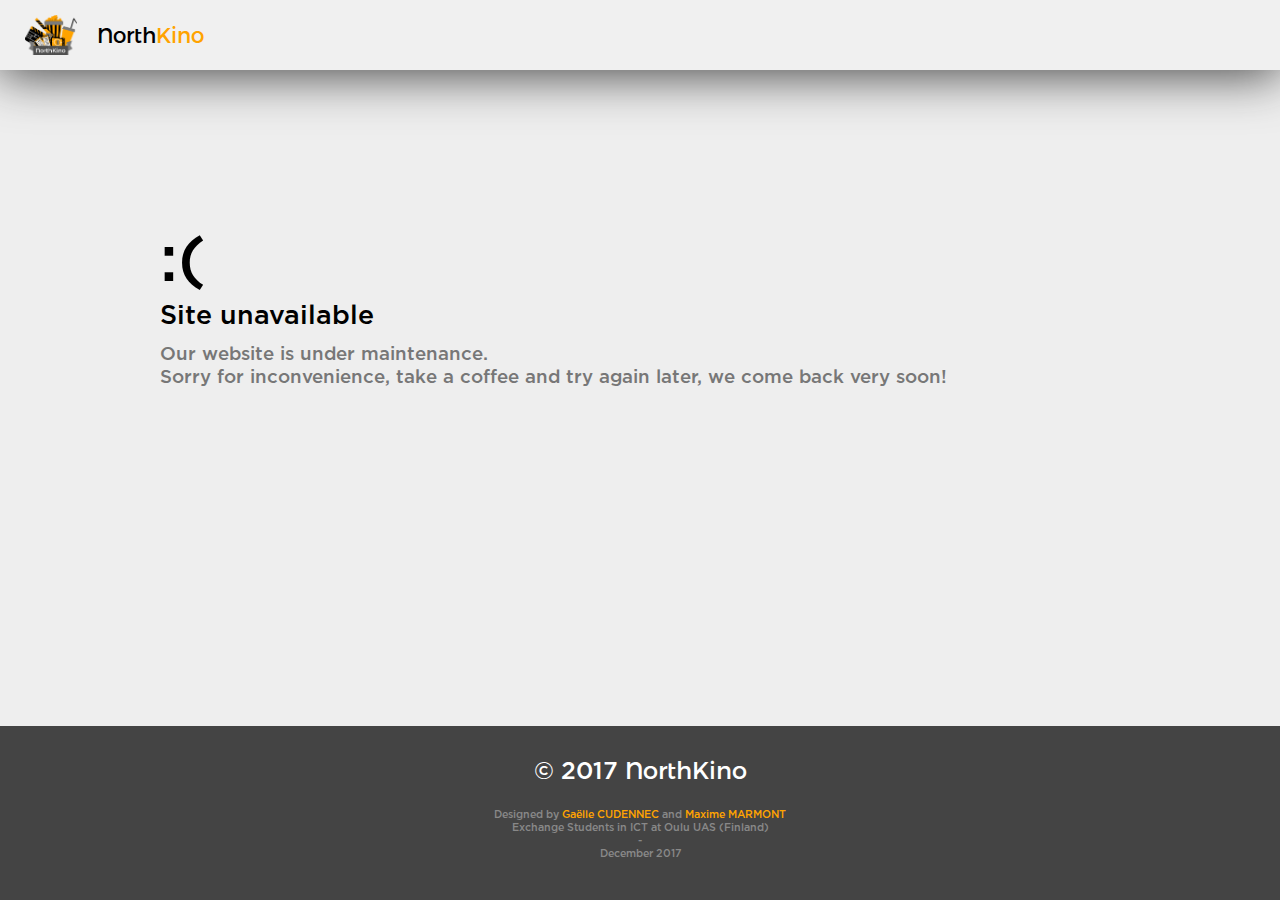
<file: maintenance.html>
<!doctype html>
<html>
	
<head>
	<meta charset="UTF-8">
	<title>NorthKino</title>
    
    <link rel="apple-touch-icon" sizes="180x180" href="apple-touch-icon.png">
    <link rel="icon" type="image/png" sizes="32x32" href="favicon-32x32.png">
    <link rel="icon" type="image/png" sizes="192x192" href="android-chrome-192x192.png">
    <link rel="icon" type="image/png" sizes="16x16" href="favicon-16x16.png">
    <link rel="manifest" href="manifest.json">
    <link rel="mask-icon" href="safari-pinned-tab.svg" color="#ffa300">
    <link rel="shortcut icon" href="favicon.ico">
    <meta name="apple-mobile-web-app-title" content="NorthKino">
    <meta name="application-name" content="NorthKino">
    <meta name="msapplication-config" content="browserconfig.xml">
    <meta name="theme-color" content="#ffa300">
    
    <link rel="stylesheet" href="https://fonts.googleapis.com/icon?family=Material+Icons">
	
	<link rel="stylesheet" href="mainstyle.css">
    <link rel="stylesheet" href="/errors/error.css">
    
	<style>
        
        /* INSERT CUSTOM STYLE HERE */
        
	</style>
</head>

<body>

	<div class="navbar" id="myNavbar">
        <a class="top-left" href="/" >
            <img class="logotop" src="logo/logo_regular.png" alt="NorthKino logo">
            <span class="logotext"><span style="color: #000000">North</span><span style="color: #ffa300">Kino</span></span>
        </a>
	</div>
    
    <div class="contents">
        
        <!-- INSERT CONTENTS HERE -->
        
        <div class="messagebox">
            <div class="image">
                :(
            </div>
            <div class="textarea">
                <div class="title">
                    Site unavailable
                </div>
                <div class="message">
                    Our website is under maintenance.<br>Sorry for inconvenience, take a coffee and try again later, we come back very soon!
                </div>
            </div>
        </div>
        
    </div>
        
    <div class="footer" style="position: fixed; bottom: 0; left: 0; width: 100%">
        <div class="top">
            © 2017 <span style="font-family: 'Montserrat Alternates Regular'">NorthKino</span>
        </div>
        <div class="content">
            Designed by <span style="color: #ffa300">Gaëlle CUDENNEC</span> and <span style="color: #ffa300">Maxime MARMONT</span>
            <br>Exchange Students in ICT at Oulu UAS (Finland)
            <br>-
            <br>December 2017
        </div>
    </div>
    
</body>
	
</html>
</file>
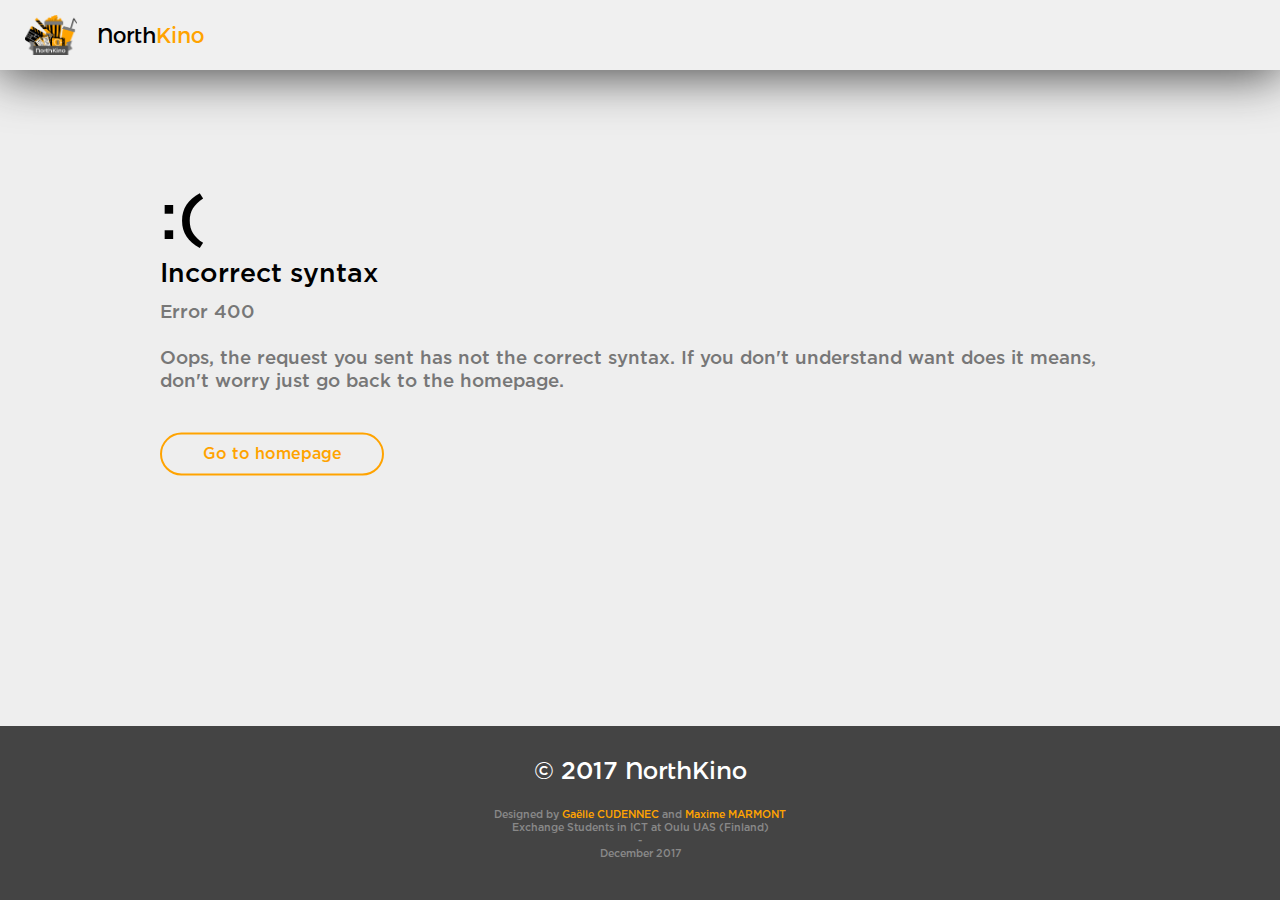
<file: errors/error_400.html>
<!doctype html>
<html>
	
<head>
	<meta charset="UTF-8">
	<title>NorthKino</title>
    
    <link rel="apple-touch-icon" sizes="180x180" href="apple-touch-icon.png">
    <link rel="icon" type="image/png" sizes="32x32" href="favicon-32x32.png">
    <link rel="icon" type="image/png" sizes="192x192" href="android-chrome-192x192.png">
    <link rel="icon" type="image/png" sizes="16x16" href="favicon-16x16.png">
    <link rel="manifest" href="manifest.json">
    <link rel="mask-icon" href="safari-pinned-tab.svg" color="#ffa300">
    <link rel="shortcut icon" href="favicon.ico">
    <meta name="apple-mobile-web-app-title" content="NorthKino">
    <meta name="application-name" content="NorthKino">
    <meta name="msapplication-config" content="browserconfig.xml">
    <meta name="theme-color" content="#ffa300">
    
    <link rel="stylesheet" href="https://fonts.googleapis.com/icon?family=Material+Icons">
	
	<link rel="stylesheet" href="../mainstyle.css">
    <link rel="stylesheet" href="/errors/error.css">
    
	<style>
        
        /* INSERT CUSTOM STYLE HERE */
        
	</style>
</head>

<body>

	<div class="navbar" id="myNavbar">
        <a class="top-left" href="/" >
            <img class="logotop" src="../logo/logo_regular.png" alt="NorthKino logo">
            <span class="logotext"><span style="color: #000000">North</span><span style="color: #ffa300">Kino</span></span>
        </a>
	</div>
    
    <div class="contents">
        
        <!-- INSERT CONTENTS HERE -->
        
        <div class="messagebox">
            <div class="image">
                :(
            </div>
            <div class="textarea">
                <div class="title">
                    Incorrect syntax
                </div>
                <div class="message">
                    Error 400<br><br>
                    Oops, the request you sent has not the correct syntax. If you don't understand want does it means, don't worry just go back to the homepage.
                </div>
                <div class="button" onclick="location.href='../'">
                    Go to homepage
                </div>
            </div>
        </div>
        
    </div>
        
    <div class="footer" style="position: fixed; bottom: 0; left: 0; width: 100%">
        <div class="top">
            © 2017 <span style="font-family: 'Montserrat Alternates Regular'">NorthKino</span>
        </div>
        <div class="content">
            Designed by <span style="color: #ffa300">Gaëlle CUDENNEC</span> and <span style="color: #ffa300">Maxime MARMONT</span>
            <br>Exchange Students in ICT at Oulu UAS (Finland)
            <br>-
            <br>December 2017
        </div>
    </div>
    
</body>
	
</html>
</file>
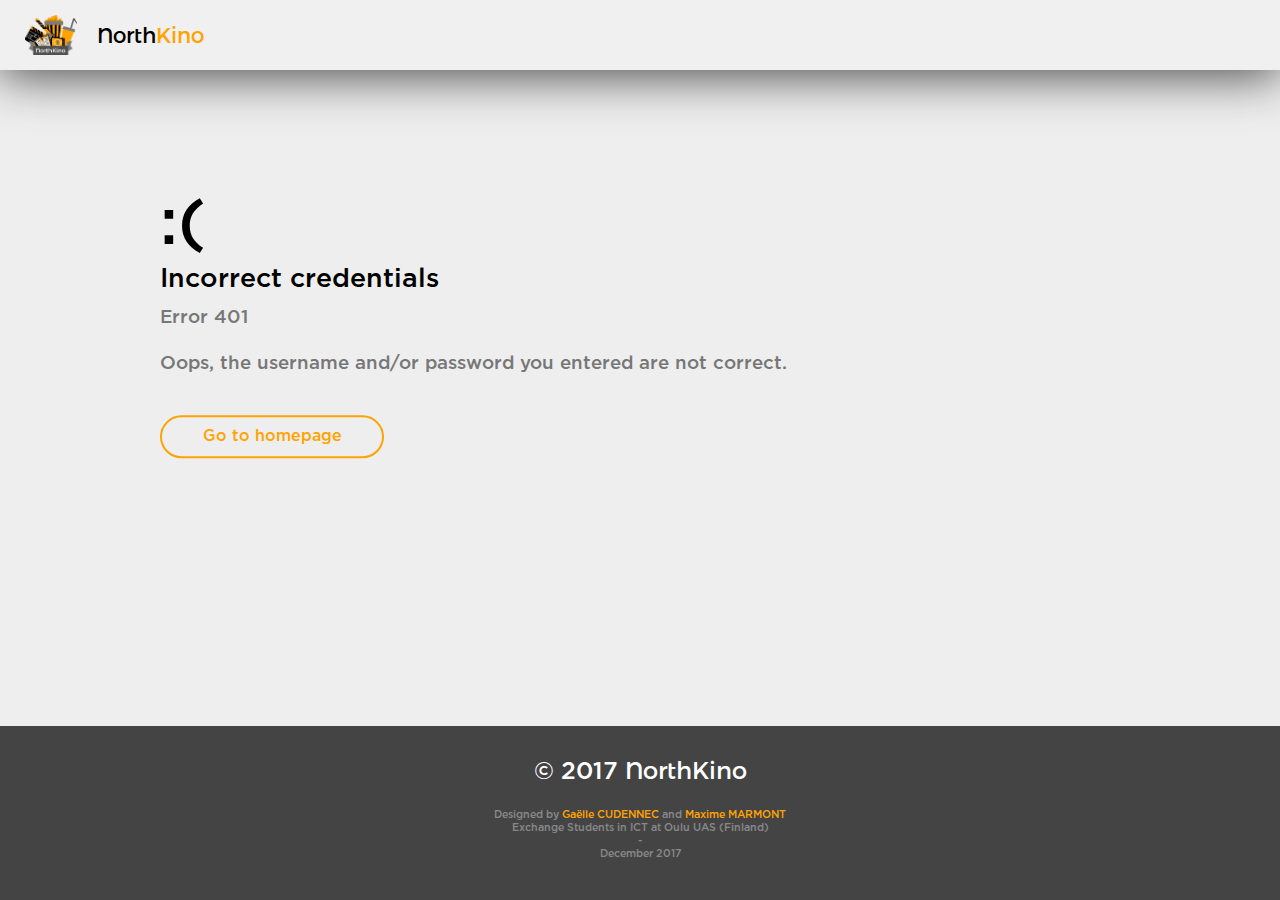
<file: errors/error_401.html>
<!doctype html>
<html>
	
<head>
	<meta charset="UTF-8">
	<title>NorthKino</title>
    
    <link rel="apple-touch-icon" sizes="180x180" href="apple-touch-icon.png">
    <link rel="icon" type="image/png" sizes="32x32" href="favicon-32x32.png">
    <link rel="icon" type="image/png" sizes="192x192" href="android-chrome-192x192.png">
    <link rel="icon" type="image/png" sizes="16x16" href="favicon-16x16.png">
    <link rel="manifest" href="manifest.json">
    <link rel="mask-icon" href="safari-pinned-tab.svg" color="#ffa300">
    <link rel="shortcut icon" href="favicon.ico">
    <meta name="apple-mobile-web-app-title" content="NorthKino">
    <meta name="application-name" content="NorthKino">
    <meta name="msapplication-config" content="browserconfig.xml">
    <meta name="theme-color" content="#ffa300">
    
    <link rel="stylesheet" href="https://fonts.googleapis.com/icon?family=Material+Icons">
	
	<link rel="stylesheet" href="../mainstyle.css">
    <link rel="stylesheet" href="/errors/error.css">
    
	<style>
        
        /* INSERT CUSTOM STYLE HERE */
        
	</style>
</head>

<body>

	<div class="navbar" id="myNavbar">
        <a class="top-left" href="/" >
            <img class="logotop" src="../logo/logo_regular.png" alt="NorthKino logo">
            <span class="logotext"><span style="color: #000000">North</span><span style="color: #ffa300">Kino</span></span>
        </a>
	</div>
    
    <div class="contents">
        
        <!-- INSERT CONTENTS HERE -->
        
        <div class="messagebox">
            <div class="image">
                :(
            </div>
            <div class="textarea">
                <div class="title">
                    Incorrect credentials
                </div>
                <div class="message">
                    Error 401<br><br>
                    Oops, the username and/or password you entered are not correct.
                </div>
                <div class="button" onclick="location.href='../'">
                    Go to homepage
                </div>
            </div>
        </div>
        
    </div>
        
    <div class="footer" style="position: fixed; bottom: 0; left: 0; width: 100%">
        <div class="top">
            © 2017 <span style="font-family: 'Montserrat Alternates Regular'">NorthKino</span>
        </div>
        <div class="content">
            Designed by <span style="color: #ffa300">Gaëlle CUDENNEC</span> and <span style="color: #ffa300">Maxime MARMONT</span>
            <br>Exchange Students in ICT at Oulu UAS (Finland)
            <br>-
            <br>December 2017
        </div>
    </div>
    
</body>
	
</html>
</file>
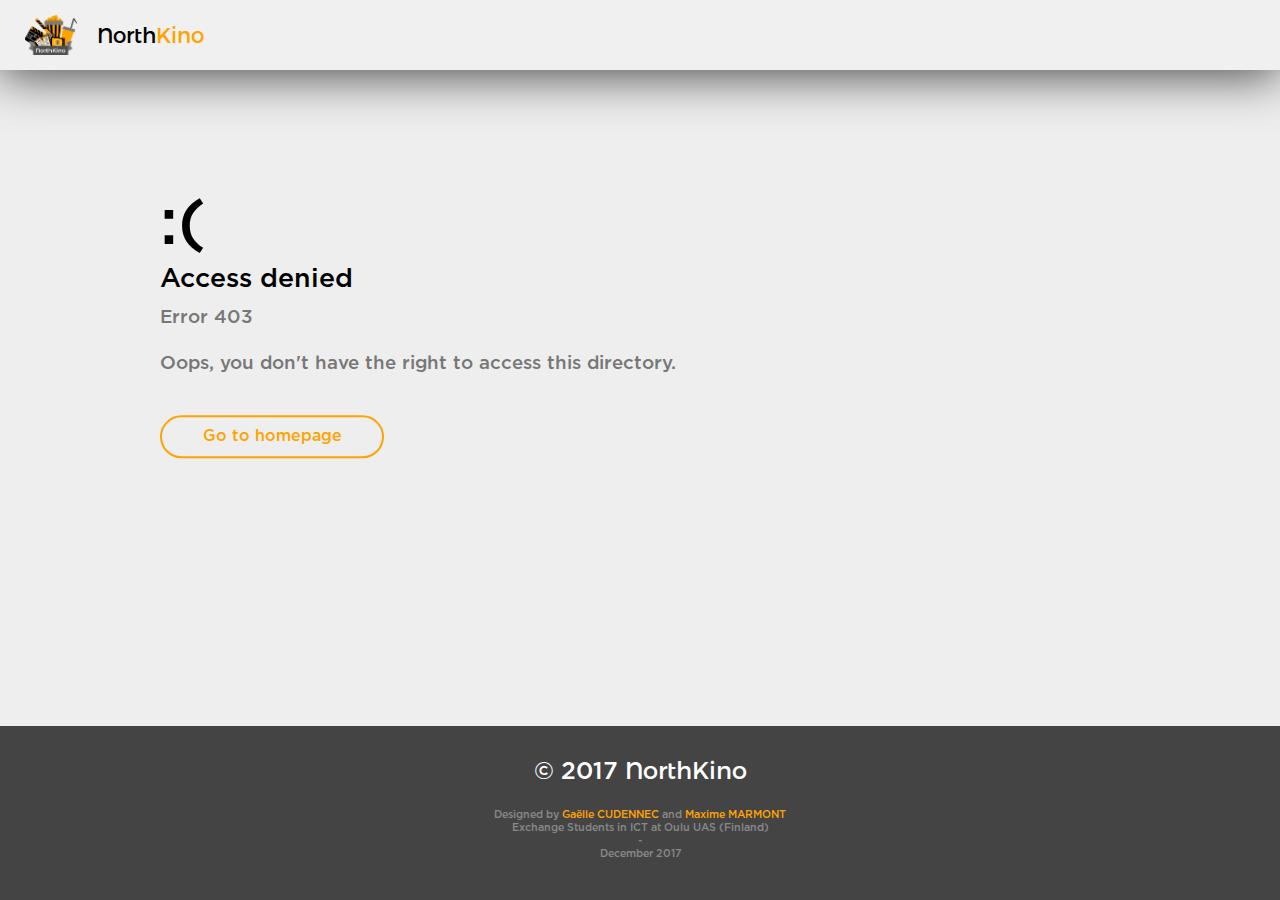
<file: errors/error_403.html>
<!doctype html>
<html>
	
<head>
	<meta charset="UTF-8">
	<title>NorthKino</title>
    
    <link rel="apple-touch-icon" sizes="180x180" href="apple-touch-icon.png">
    <link rel="icon" type="image/png" sizes="32x32" href="favicon-32x32.png">
    <link rel="icon" type="image/png" sizes="192x192" href="android-chrome-192x192.png">
    <link rel="icon" type="image/png" sizes="16x16" href="favicon-16x16.png">
    <link rel="manifest" href="manifest.json">
    <link rel="mask-icon" href="safari-pinned-tab.svg" color="#ffa300">
    <link rel="shortcut icon" href="favicon.ico">
    <meta name="apple-mobile-web-app-title" content="NorthKino">
    <meta name="application-name" content="NorthKino">
    <meta name="msapplication-config" content="browserconfig.xml">
    <meta name="theme-color" content="#ffa300">
    
    <link rel="stylesheet" href="https://fonts.googleapis.com/icon?family=Material+Icons">
	
	<link rel="stylesheet" href="../mainstyle.css">
    <link rel="stylesheet" href="/errors/error.css">
    
	<style>
        
        /* INSERT CUSTOM STYLE HERE */
        
	</style>
</head>

<body>

	<div class="navbar" id="myNavbar">
        <a class="top-left" href="/" >
            <img class="logotop" src="../logo/logo_regular.png" alt="NorthKino logo">
            <span class="logotext"><span style="color: #000000">North</span><span style="color: #ffa300">Kino</span></span>
        </a>
	</div>
    
    <div class="contents">
        
        <!-- INSERT CONTENTS HERE -->
        
        <div class="messagebox">
            <div class="image">
                :(
            </div>
            <div class="textarea">
                <div class="title">
                    Access denied
                </div>
                <div class="message">
                    Error 403<br><br>
                    Oops, you don't have the right to access this directory.
                </div>
                <div class="button" onclick="location.href='../'">
                    Go to homepage
                </div>
            </div>
        </div>
        
    </div>
        
    <div class="footer" style="position: fixed; bottom: 0; left: 0; width: 100%">
        <div class="top">
            © 2017 <span style="font-family: 'Montserrat Alternates Regular'">NorthKino</span>
        </div>
        <div class="content">
            Designed by <span style="color: #ffa300">Gaëlle CUDENNEC</span> and <span style="color: #ffa300">Maxime MARMONT</span>
            <br>Exchange Students in ICT at Oulu UAS (Finland)
            <br>-
            <br>December 2017
        </div>
    </div>
    
</body>
	
</html>
</file>
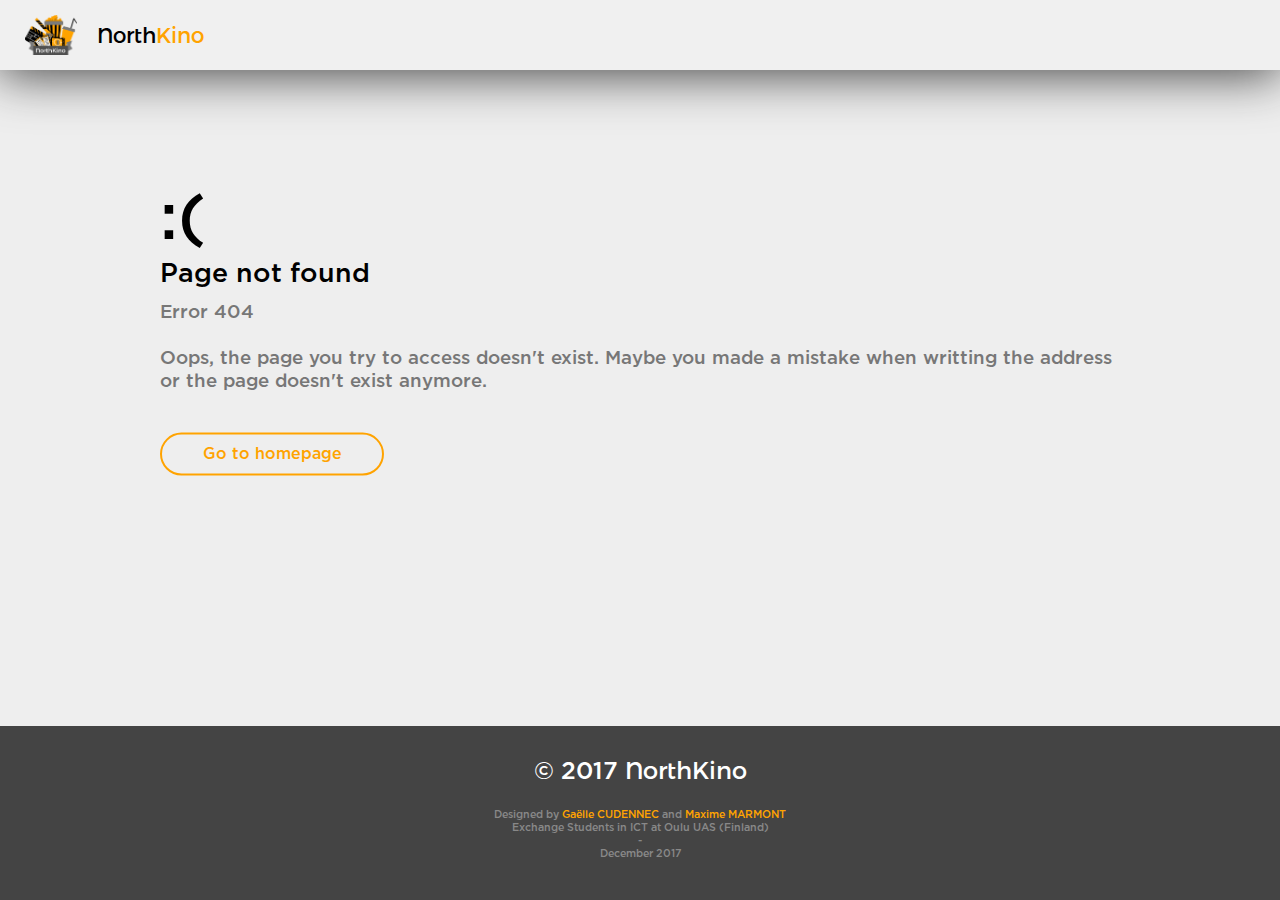
<file: errors/error_404.html>
<!doctype html>
<html>
	
<head>
	<meta charset="UTF-8">
	<title>NorthKino</title>
    
    <link rel="apple-touch-icon" sizes="180x180" href="apple-touch-icon.png">
    <link rel="icon" type="image/png" sizes="32x32" href="favicon-32x32.png">
    <link rel="icon" type="image/png" sizes="192x192" href="android-chrome-192x192.png">
    <link rel="icon" type="image/png" sizes="16x16" href="favicon-16x16.png">
    <link rel="manifest" href="manifest.json">
    <link rel="mask-icon" href="safari-pinned-tab.svg" color="#ffa300">
    <link rel="shortcut icon" href="favicon.ico">
    <meta name="apple-mobile-web-app-title" content="NorthKino">
    <meta name="application-name" content="NorthKino">
    <meta name="msapplication-config" content="browserconfig.xml">
    <meta name="theme-color" content="#ffa300">
    
    <link rel="stylesheet" href="https://fonts.googleapis.com/icon?family=Material+Icons">
	
	<link rel="stylesheet" href="../mainstyle.css">
    <link rel="stylesheet" href="/errors/error.css">
    
	<style>
        
        /* INSERT CUSTOM STYLE HERE */
        
	</style>
</head>

<body>

	<div class="navbar" id="myNavbar">
        <a class="top-left" href="/" >
            <img class="logotop" src="../logo/logo_regular.png" alt="NorthKino logo">
            <span class="logotext"><span style="color: #000000">North</span><span style="color: #ffa300">Kino</span></span>
        </a>
	</div>
    
    <div class="contents">
        
        <!-- INSERT CONTENTS HERE -->
        
        <div class="messagebox">
            <div class="image">
                :(
            </div>
            <div class="textarea">
                <div class="title">
                    Page not found
                </div>
                <div class="message">
                    Error 404<br><br>
                    Oops, the page you try to access doesn't exist. Maybe you made a mistake when writting the address or the page doesn't exist anymore.
                </div>
                <div class="button" onclick="location.href='../'">
                    Go to homepage
                </div>
            </div>
        </div>
        
    </div>
        
    <div class="footer" style="position: fixed; bottom: 0; left: 0; width: 100%">
        <div class="top">
            © 2017 <span style="font-family: 'Montserrat Alternates Regular'">NorthKino</span>
        </div>
        <div class="content">
            Designed by <span style="color: #ffa300">Gaëlle CUDENNEC</span> and <span style="color: #ffa300">Maxime MARMONT</span>
            <br>Exchange Students in ICT at Oulu UAS (Finland)
            <br>-
            <br>December 2017
        </div>
    </div>
    
</body>
	
</html>
</file>
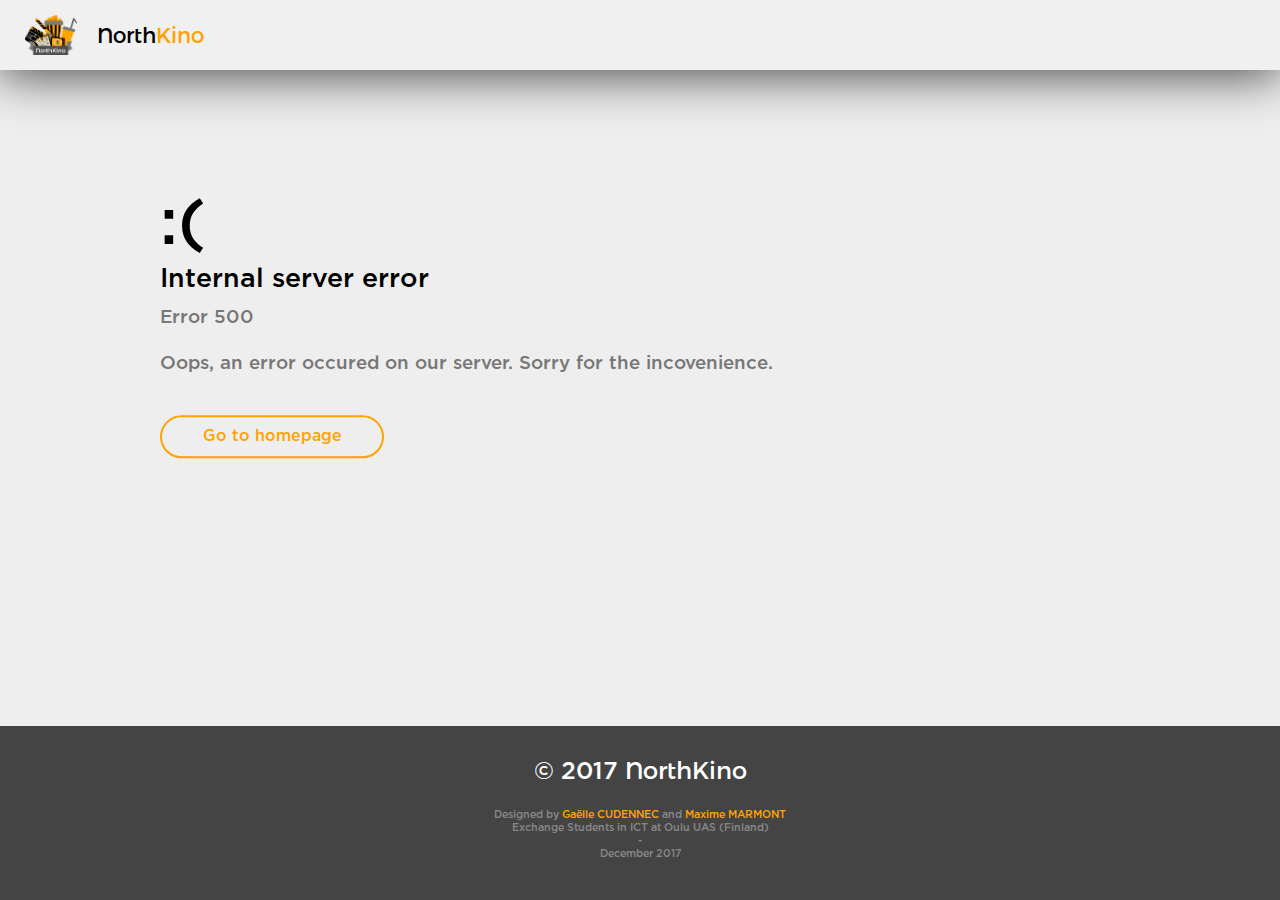
<file: errors/error_500.html>
<!doctype html>
<html>
	
<head>
	<meta charset="UTF-8">
	<title>NorthKino</title>
    
    <link rel="apple-touch-icon" sizes="180x180" href="apple-touch-icon.png">
    <link rel="icon" type="image/png" sizes="32x32" href="favicon-32x32.png">
    <link rel="icon" type="image/png" sizes="192x192" href="android-chrome-192x192.png">
    <link rel="icon" type="image/png" sizes="16x16" href="favicon-16x16.png">
    <link rel="manifest" href="manifest.json">
    <link rel="mask-icon" href="safari-pinned-tab.svg" color="#ffa300">
    <link rel="shortcut icon" href="favicon.ico">
    <meta name="apple-mobile-web-app-title" content="NorthKino">
    <meta name="application-name" content="NorthKino">
    <meta name="msapplication-config" content="browserconfig.xml">
    <meta name="theme-color" content="#ffa300">
    
    <link rel="stylesheet" href="https://fonts.googleapis.com/icon?family=Material+Icons">
	
	<link rel="stylesheet" href="../mainstyle.css">
    <link rel="stylesheet" href="/errors/error.css">
    
	<style>
        
        /* INSERT CUSTOM STYLE HERE */
  
	</style>
</head>

<body>

	<div class="navbar" id="myNavbar">
        <a class="top-left" href="/" >
            <img class="logotop" src="../logo/logo_regular.png" alt="NorthKino logo">
            <span class="logotext"><span style="color: #000000">North</span><span style="color: #ffa300">Kino</span></span>
        </a>
	</div>
    
    <div class="contents">
        
        <!-- INSERT CONTENTS HERE -->
        
        <div class="messagebox">
            <div class="image">
                :(
            </div>
            <div class="textarea">
                <div class="title">
                    Internal server error
                </div>
                <div class="message">
                    Error 500<br><br>
                    Oops, an error occured on our server. Sorry for the incovenience.
                </div>
                <div class="button" onclick="location.href='../'">
                    Go to homepage
                </div>
            </div>
        </div>
        
    </div>
        
    <div class="footer" style="position: fixed; bottom: 0; left: 0; width: 100%">
        <div class="top">
            © 2017 <span style="font-family: 'Montserrat Alternates Regular'">NorthKino</span>
        </div>
        <div class="content">
            Designed by <span style="color: #ffa300">Gaëlle CUDENNEC</span> and <span style="color: #ffa300">Maxime MARMONT</span>
            <br>Exchange Students in ICT at Oulu UAS (Finland)
            <br>-
            <br>December 2017
        </div>
    </div>
    
</body>
	
</html>
</file>
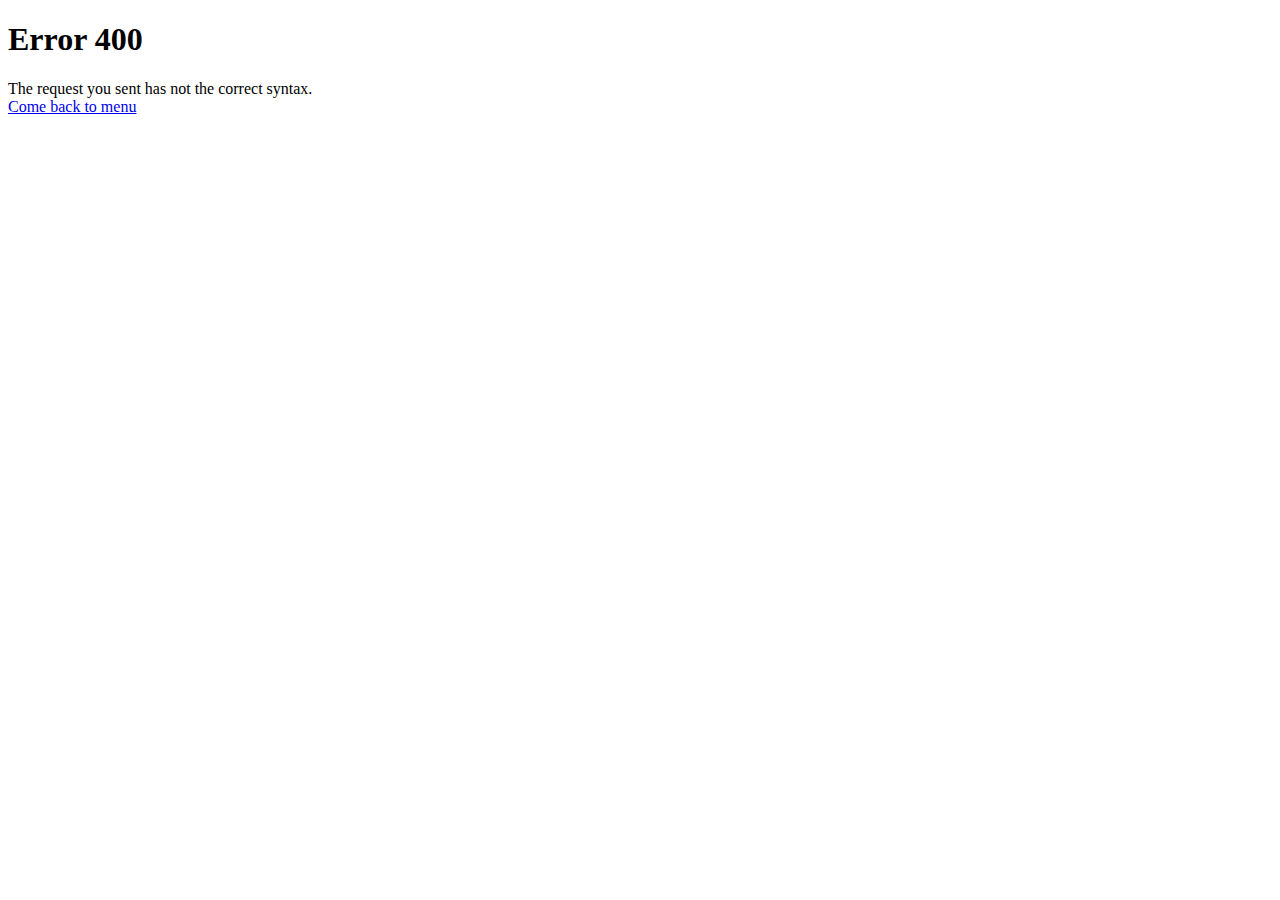
<file: errors/old/error_400.html>
<!doctype html>
<html>
    <head>
        <meta charset="UTF-8">
        <title>Error 400 • Bad request</title>
    </head>
    
    <body>
        <h1>
            Error 400
        </h1>
        <a>The request you sent has not the correct syntax.</a>
        <br>
        <a href="../index.html">Come back to menu</a>
    </body>
</html>
</file>
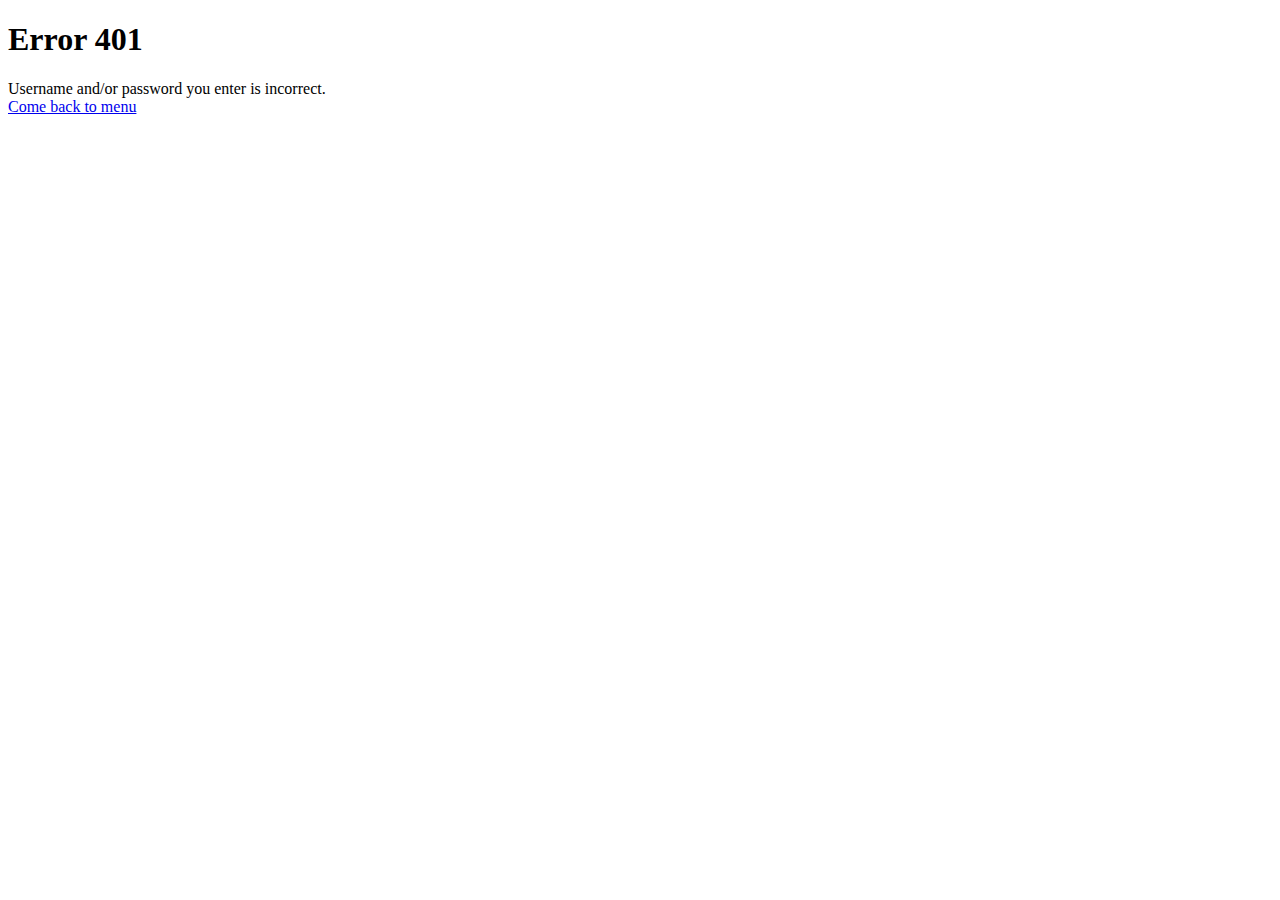
<file: errors/old/error_401.html>
<!doctype html>
<html>
    <head>
        <meta charset="UTF-8">
        <title>Error 401 • Unauthorized</title>
    </head>
    
    <body>
        <h1>
            Error 401
        </h1>
        <a>Username and/or password you enter is incorrect.</a>
        <br>
        <a href="../index.html">Come back to menu</a>
    </body>
</html>
</file>
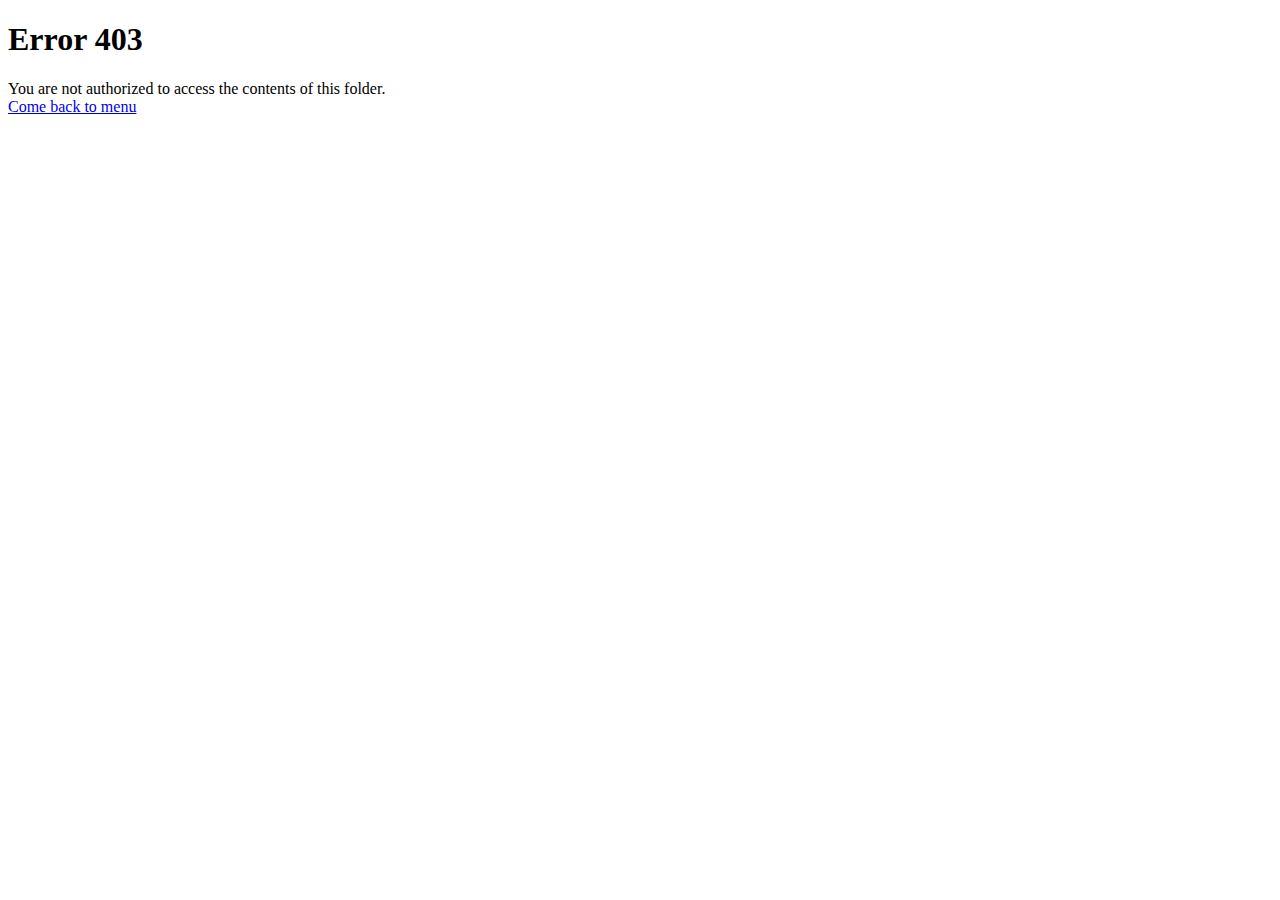
<file: errors/old/error_403.html>
<!doctype html>
<html>
    <head>
        <meta charset="UTF-8">
        <title>Error 403 • Forbidden</title>
    </head>
    
    <body>
        <h1>
            Error 403
        </h1>
        <a>You are not authorized to access the contents of this folder.</a>
        <br>
        <a href="../index.html">Come back to menu</a>
    </body>
</html>
</file>
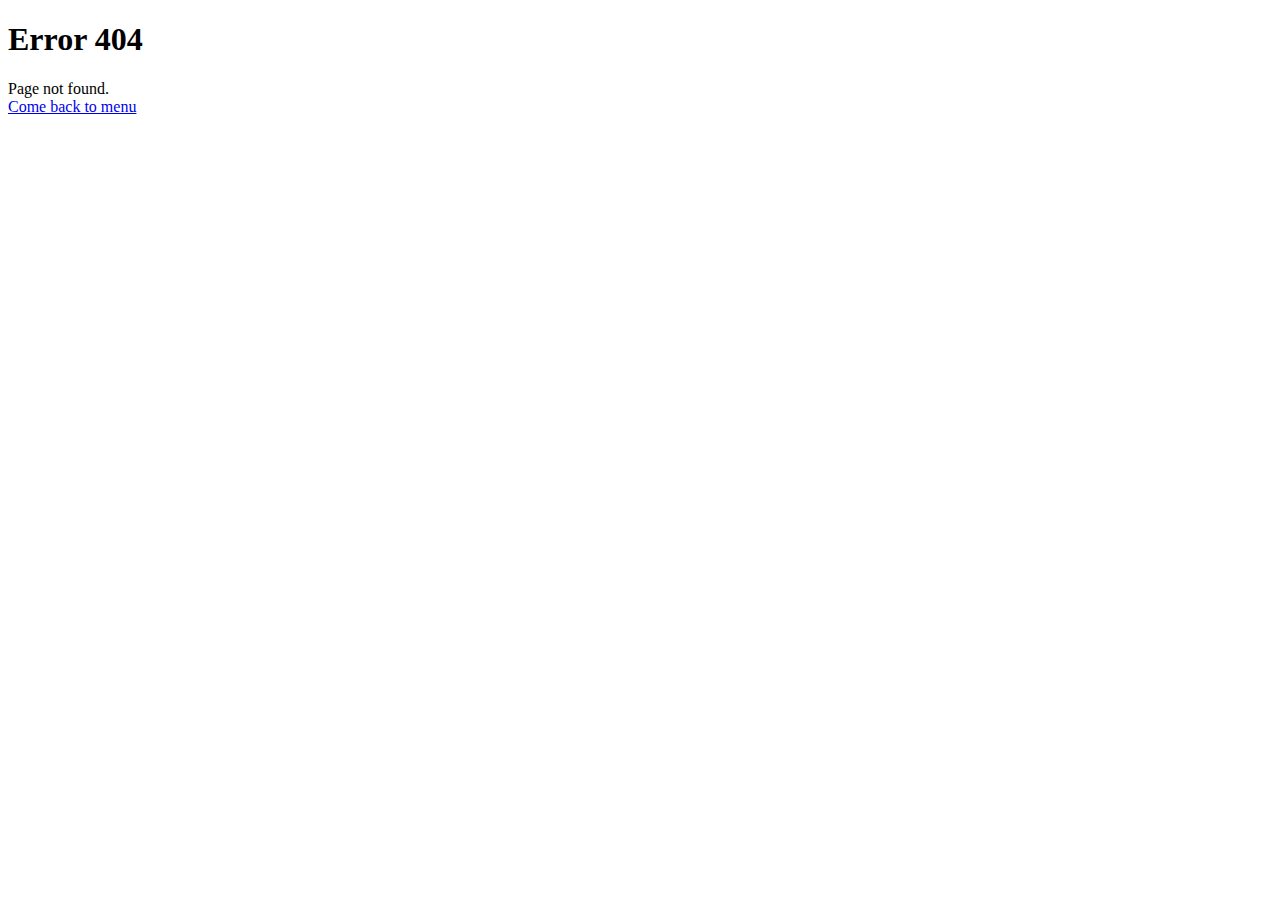
<file: errors/old/error_404.html>
<!doctype html>
<html>
    <head>
        <meta charset="UTF-8">
        <title>Error 404 • Not found</title>
    </head>
    
    <body>
        <h1>
            Error 404
        </h1>
        <a>Page not found.</a>
        <br>
        <a href="../index.html">Come back to menu</a>
    </body>
</html>
</file>
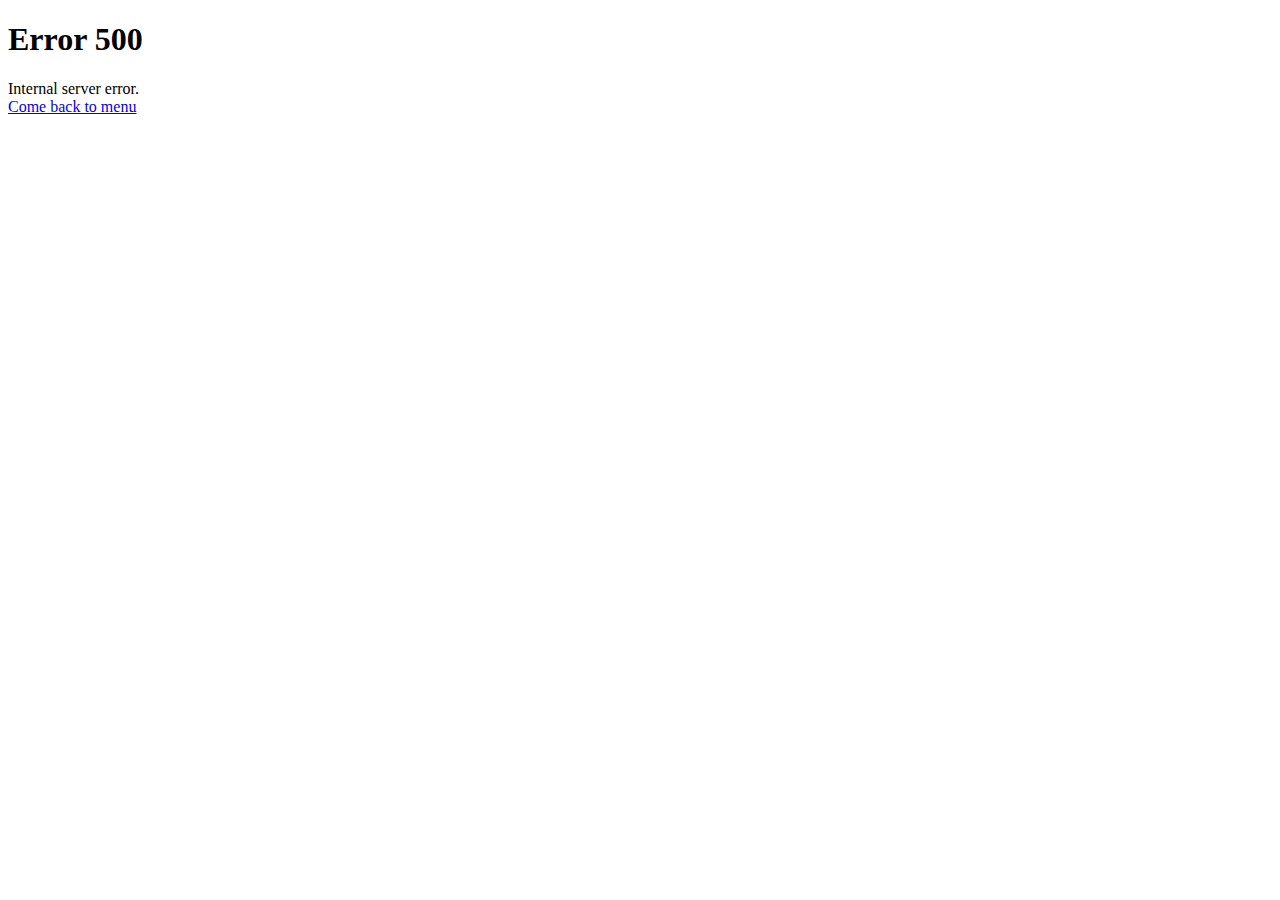
<file: errors/old/error_500.html>
<!doctype html>
<html>
    <head>
        <meta charset="UTF-8">
        <title>Error 500 • Server error</title>
    </head>
    
    <body>
        <h1>
            Error 500
        </h1>
        <a>Internal server error.</a>
        <br>
        <a href="../index.html">Come back to menu</a>
    </body>
</html>
</file>
<file: mainstyle.css>
@charset "UTF-8";
		/* CSS Document */
        
        @font-face
        {
            font-family: "Gotham Medium";
            src: url('fonts/Gotham-Medium.otf');
        }
        
        @font-face
        {
            font-family: "Montserrat Alternates Regular";
            src: url('fonts/MontserratAlternates-Regular.otf');
        }
		
		body
		{
			background-color: #eeeeee;
            margin: 0px;
		}        
		
		.navbar
		{
			background-color: #ffffff;
            position: fixed;
			top: 0;
			left: 0;
            width: 100%;
            height: auto;
            display: inline-flex;
            flex-direction: row;
            align-items: center;
            /* box-shadow: horiz-offset vert-offset blur spread color; */
            box-shadow: 0px 4px 50px 1px #444444;
            z-index: 1;
            overflow: hidden;
		}
        
        .top-left
        {
            display: flex;
            align-items: center;
            padding-top: 15px;
            padding-bottom: 15px;
            padding-left: 25px;
            padding-right: 15px;
            flex-grow: 1;
            transition-duration: 0.2s;
            text-decoration: none;
        }
        
        .top-left:hover
        {
            background-color: #f0f0f0;
            transition-duration: 0.2s;
        }
        
        .top-left:active
        {
            background-color: #e0e0e0;
            transition-duration: 0.2s;
        }
        
        .top-center
        {
            text-align: center;
            flex-grow: 8;
            padding-top: 4px;
        }
        
        .top-right
        {
            flex-grow: 1;
        }
        
        .logotop
        {
            height: 40px;
        }
        
        .logotext
        {
            font-family: "Montserrat Alternates Regular", Arial, sans-serif;
            font-size: 16pt;
            padding-left: 20px;
            padding-right: 0px;
        }
        
        .navlink
        {
            font-family: "Gotham Medium", Arial, sans-serif;
            font-size: 12pt;
            margin-left: 20px;
            margin-right: 20px;
            margin-top: 2px;
            margin-bottom: 2px;
            padding-top: 2px;
            padding-bottom: 2px;
            transition-duration: 0.2s;
            text-decoration: none;
            color: #000000;
            border-bottom: 2px solid transparent;
            display: inline-flex;
            align-items: center;
            justify-content: center;
        }
        
        .navlink:hover
        {
            color: #ffa300;
            transition-duration: 0.2s;
            border-bottom: 2px solid;
        }
        
        .badge
        {
            border-radius: 50px;
        }
        
        .contents
        {
            overflow: auto;
            padding-top: 100px;
            padding-left: 0px;
            padding-right: 0px;
            padding-bottom: 50px;
        }
        
        .section
        {
            padding-top: 17px;
            padding-bottom: 17px;
        }
        
        .sectiontitle
        {
            color: #777777;
            font-family: "Gotham Medium", Arial, sans-serif;
            font-size: 18pt;
            margin-left: 7%;
            margin-top: 0px;
            display: inline-flex;
            align-items: center;
        }
        
        .sectiontitle .arrow
        {
            font-size: 24pt;
            margin-left: 7pt;
            margin-right: 7pt;
            color: #777777;
            text-decoration: none;
            transition-duration: 0.15s;
        }
        
        .sectiontitle .arrow:hover
        {
            transition-duration: 0.15s;
            color: #ffa300;
        }
        
        .sectionlist
        {
            display: flex; /* check */
            flex-wrap: nowrap;
            overflow-x: scroll;
            overflow-y: hidden;
            -webkit-overflow-scrolling: touch;
            -ms-overflow-style: -ms-autohiding-scrollbar;
            flex-direction: row;
            align-items: center;
            padding-bottom: 60px;
            position: relative;
            overflow: scroll;
        }
        
        .cardmovie
        {
            transition-duration: 0.15s;
            display: flex;
            flex-direction: row;
            flex: 0 0 auto;
            align-items: center;
            background-color: #ffffff;
            height: 200px;
            width: 400px;
            box-shadow: 0px 10px 20px 1px #aaaaaa;
            border-radius: 3px;
            margin: 25px;
        }
        
        .cardmovie:hover
        {
            transition-duration: 0.15s;
            height: 220px;
            width: 440px;
            box-shadow: 0px 30px 50px 1px #777777;
            margin: 5px;
            cursor: pointer;
        }
        
        .cardmovie img
        {
            height: 100%;
            width: auto;
            border-top-left-radius: 3px;
            border-bottom-left-radius: 3px;
        }
        
        .cardmovie .textarea
        {
            padding: 15px;
            font-family: "Gotham Medium", Arial, sans-serif;
        }
        
        .cardmovie .info
        {
            padding-top: 5px;
            padding-bottom: 5px;
            margin-right: 12px;
            display: inline-flex;
            align-items: center;
            font-size: 10pt;
            color: #777777;
        }
        
        .cardmovie .textarea .filmtitle
        {
            font-size: 16pt;
            color: #000000;
        }
        
        .cardmovie .textarea .type
        {
            display: inline;
            padding-top: 4px;
            padding-bottom: 2px;
            padding-left: 6px;
            padding-right: 6px;
            margin-left: 0px;
            margin-right: 6px;
            background-color: #f0f0f0;
            color: #777777;
            border-radius: 4px;
        }
        
        .cardmovie .textarea .tag
        {
            display: inline;
            padding-top: 2px;
            padding-bottom: 1px;
            padding-left: 6px;
            padding-right: 6px;
            margin-left: 0px;
            margin-right: 6px;
            background-color: transparent;
            color: #006cff;
            border-radius: 4px;
            border-color: #006cff;
            border-style: solid;
            border-width: 1pt;
        }
        
        .cardmovie .textarea .tagspotlight
        {
            display: inline;
            padding-top: 2px;
            padding-bottom: 1px;
            padding-left: 6px;
            padding-right: 6px;
            margin-left: 0px;
            margin-right: 6px;
            background-color: #ffa300;
            color: #ffffff;
            border-radius: 4px;
            border-color: transparent;
            border-style: solid;
            border-width: 1pt;
        }
        
        .cardplace
        {
            transition-duration: 0.15s;
            display: flex;
            flex-direction: row;
            flex: 0 0 auto;
            align-items: center;
            justify-content: center;
            background-color: #000000;
            height: 200px;
            width: 400px;
            box-shadow: 0px 10px 20px 1px #aaaaaa;
            border-radius: 3px;
            margin: 25px;
            position: relative;
        }
        
        .cardplace:hover
        {
            transition-duration: 0.15s;
            height: 220px;
            width: 440px;
            box-shadow: 0px 30px 50px 1px #777777;
            margin: 5px;
            cursor: pointer;
        }
        
        .cardplace img
        {
            height: auto;
            border-radius: 3px;
            width: 100%;
            opacity: 0.5;
        }
        
        .cardplace .textarea
        {
            padding: 15px;
            font-family: "Gotham Medium", Arial, sans-serif;
            text-align: center;
            color: #ffffff;
            position: absolute;
            top: 70%;
            left: 50%;
            transform: translate(-50%, -70%);
            display: flex;
            flex-direction: column;
            align-items: center;
        }
        
        .cardplace .title
        {
            font-size: 34pt;
            /* color: #000000; */
        }
        
        .cardplace .info
        {
            padding-top: 5px;
            padding-bottom: 5px;
            margin-right: 5px;
            display: inline-flex;
            align-items: center;
            font-size: 10pt;
            /* color: #cccccc; */
        }
        
        .cardplace .info-content
        {
            text-align: left;
        }
        
        .footer
        {
            font-family: "Gotham Medium", Arial, sans-serif;
            text-align: center;
            color: #888888;
            background-color: #444444;
            padding-top: 30px;
            padding-bottom: 40px;
        }
        
        .footer .top
        {
            font-size: 18pt;
            margin-bottom: 16pt;
            color: #ffffff;
        }
        
        .footer .content
        {
            font-size: 8pt;
        }
        
        
        
        .material-icons
        {
            margin-right: 5px;
        }
        
        
        @media screen and (max-width: 900px)
        {
            .navbar
            {
                display: flex;
                flex-direction: column;
            }
            
            .navbar .top-center, .top-right
            {
                display: flex;
                flex-direction: column;
            }
            
            .contents
            {
                padding-top: 250px;
            }
        }
</file>
<file: errors/error.css>
.contents
{
    padding-top: 0px;
}

.messagebox
{
    margin-top: 40px;
    width: 75%;
    font-family: "Gotham Medium", Arial, sans-serif;
    position: absolute;
    top: 25%;
    left: 50%;
    transform: translate(-50%, -25%);
}

.messagebox .image
{
    font-size: 48pt;
}

.messagebox .title
{
    font-size: 20pt;
    margin-bottom: 8pt;
}

.messagebox .message
{
    font-size: 14pt;
    color: #777777;
}

.messagebox .button
{
    margin-top: 40px;
    margin-bottom: 40px;
    max-width: 200px;
    padding: 10px;
    text-decoration: none;
    text-align: center;
    color: #ffa300;
    border-style: solid;
    border-color: #ffa300;
    border-width: 2pt;
    border-radius: 50px;
    cursor: pointer;
    transition-duration: 0.15s;
}

.messagebox .button:hover
{
    background-color: #ffa300;
    color: #ffffff;
    transition-duration: 0.15s;
}

.messagebox .button:active
{
    background-color: #d28600;
    color: #ffffff;
    border-color: #d28600;
    transition-duration: 0.15s;
}
</file>
